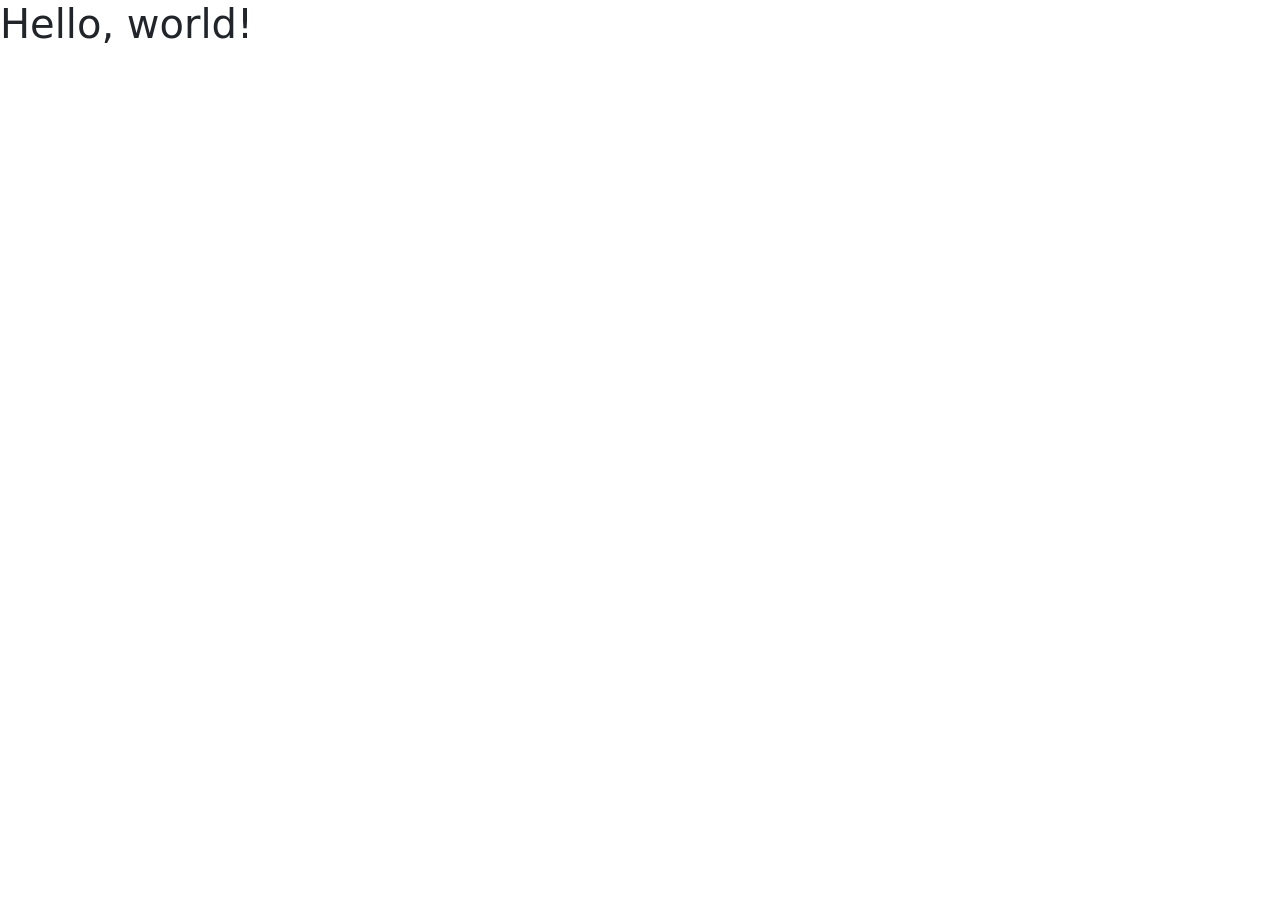
<file: index.html>
<!doctype html>
<html lang="en">
  <head>
    <meta charset="utf-8">
    <meta name="viewport" content="width=device-width, initial-scale=1">
    <title>Bootstrap demo</title>
    <link href="https://cdn.jsdelivr.net/npm/bootstrap@5.3.2/dist/css/bootstrap.min.css" rel="stylesheet" integrity="sha384-T3c6CoIi6uLrA9TneNEoa7RxnatzjcDSCmG1MXxSR1GAsXEV/Dwwykc2MPK8M2HN" crossorigin="anonymous">
  </head>
  <body>
    <h1>Hello, world!</h1>
    <script src="https://cdn.jsdelivr.net/npm/bootstrap@5.3.2/dist/js/bootstrap.bundle.min.js" integrity="sha384-C6RzsynM9kWDrMNeT87bh95OGNyZPhcTNXj1NW7RuBCsyN/o0jlpcV8Qyq46cDfL" crossorigin="anonymous"></script>
  </body>
</html>
</file>
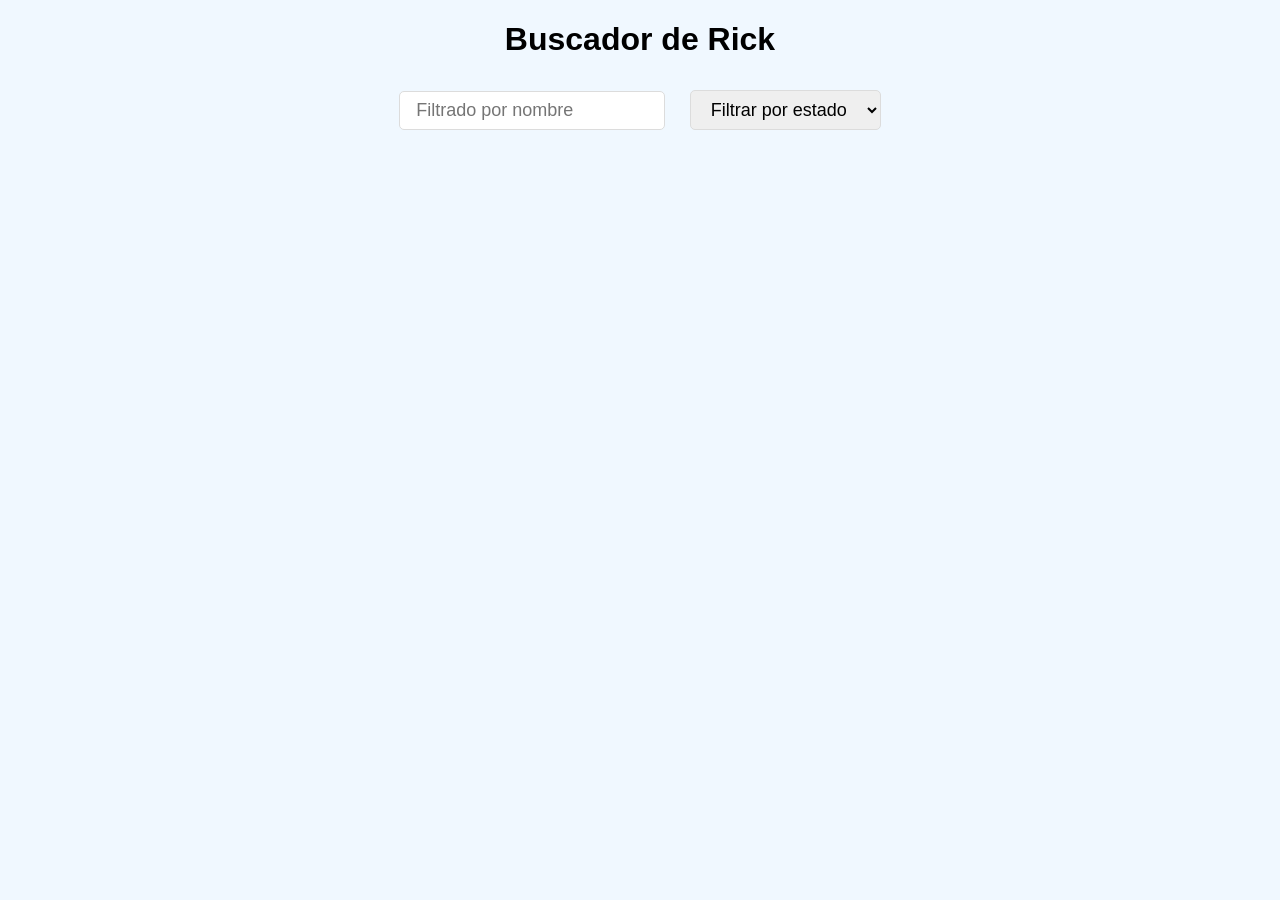
<file: k/index.html>
<!DOCTYPE html>
<html lang="en">
<head>
    <meta charset="UTF-8">
    <meta name="viewport" content="width=device-width, initial-scale=1.0">
    <title>Rick and morty</title>
    <link rel="stylesheet" href="styles.css">
</head>
<body>

    <h1>Buscador de Rick</h1>

    <div id="filters">
        <input type="text" id="name-filter" placeholder="Filtrado por nombre" >
        <select id="status-filter">
            <option value="">Filtrar por estado</option>
            <option value="alive">Vivo</option>
            <option value="dead">Muerto</option>
            <option value="unknow">Desconocido</option>
        </select>
    </div>

    <div class="container">
        <div id="characters"></div>
            <!--Los personajes-->
    </div>
    <script src="script.js"></script>
</body>
</html>
</file>
<file: k/styles.css>
*{
    font-family: Arial, Helvetica, sans-serif;
}

body{
    background-color: aliceblue;
}

h1, #filters{
    text-align: center;
}

#filters input, #filters #status-filter {
    padding: 8px 16px;
    margin: 10px;
    border: 0;
    font-size: 18px;
    border: 1px solid gainsboro;
    border-radius: 5px;
}

.container{
    width: 80%;
    display: flex;
    justify-content: center;
    margin: 0 auto;
}

#characters{
    display: flex;
    flex-wrap: wrap;
    justify-content: center;
}

.character-card {
    width: 200px;
    margin: 10px;
    padding: 10px;
    background-color: white;
    border-radius: 8px;
}

.character-card img{
    width: 100%;
}
</file>
